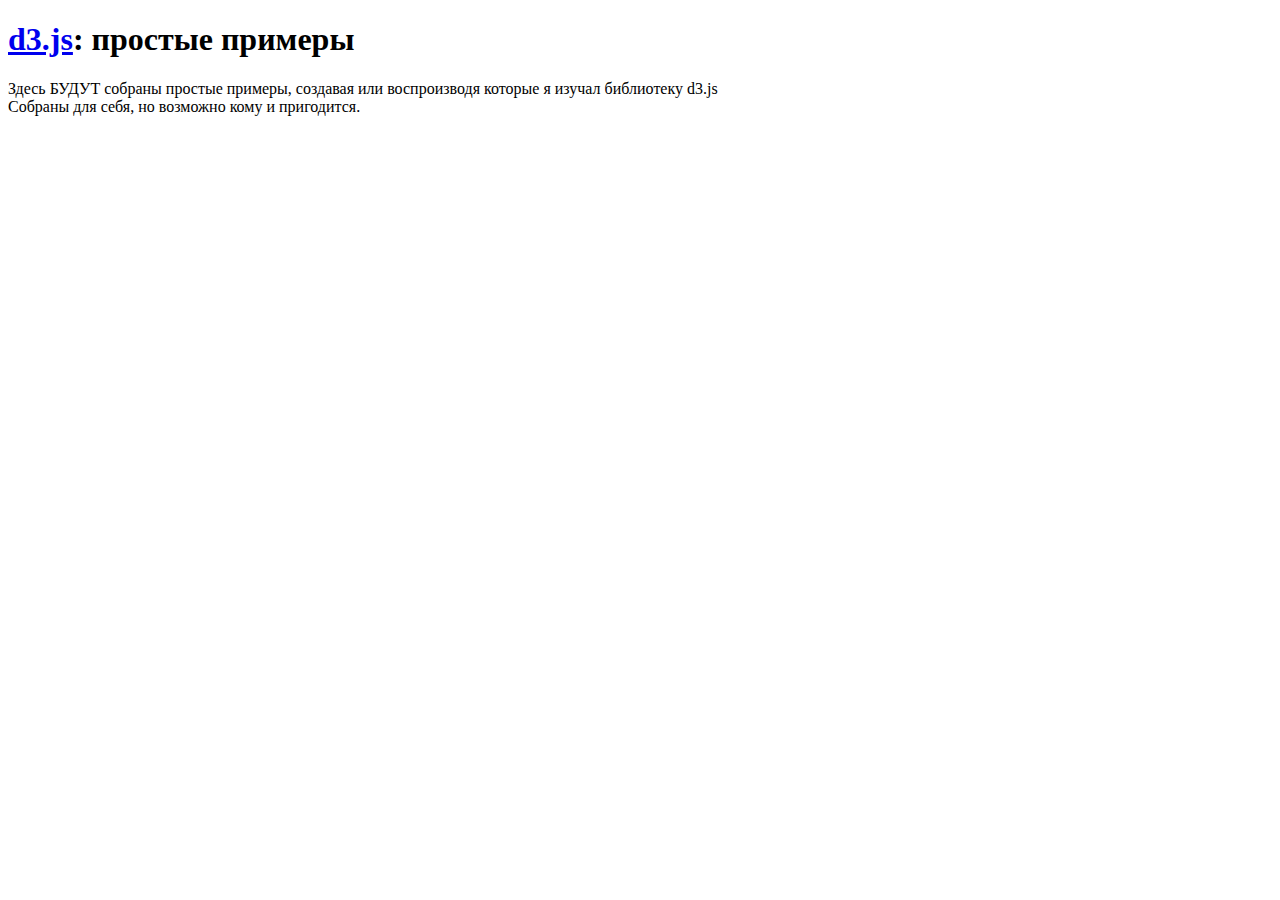
<file: index.html>
<!DOCTYPE html>
<html>
<head lang="en">
    <meta charset="UTF-8">
    <title>d3.js: простые примеры</title>
</head>
<body>
    <h1><a href="http://d3js.org/">d3.js</a>: простые примеры</h1>
    Здесь БУДУТ собраны простые примеры, создавая или воспроизводя которые я изучал библиотеку d3.js<br />
    Собраны для себя, но возможно кому и пригодится.
    <script src="site/js/ganalytics.js"></script>
</body>
</html>
</file>
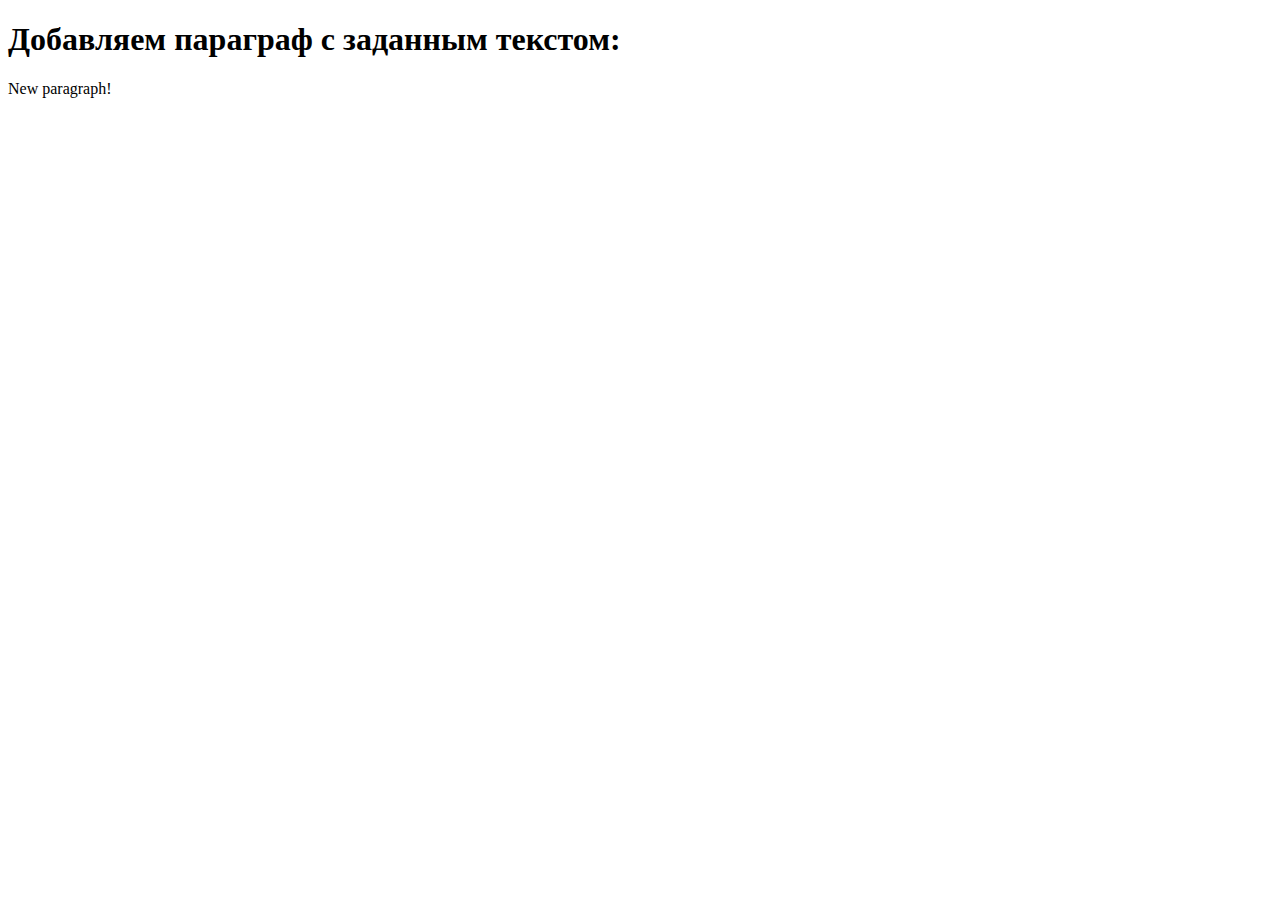
<file: d3js_examples/level_1/example.html>
<!DOCTYPE html>
<html>
<head lang="en">
    <meta charset="UTF-8">
    <script type="text/javascript" src="../lib/d3.js"></script>  <!-- подключаем библиотеку d3.js -->
    <title>Пример 1</title>
</head>
<body>
    <h1>Добавляем параграф с заданным текстом:</h1>
    <script type="text/javascript" src="example.js"></script>  <!-- подключаем скрипт с нашим примером -->
</body>
</html>
</file>
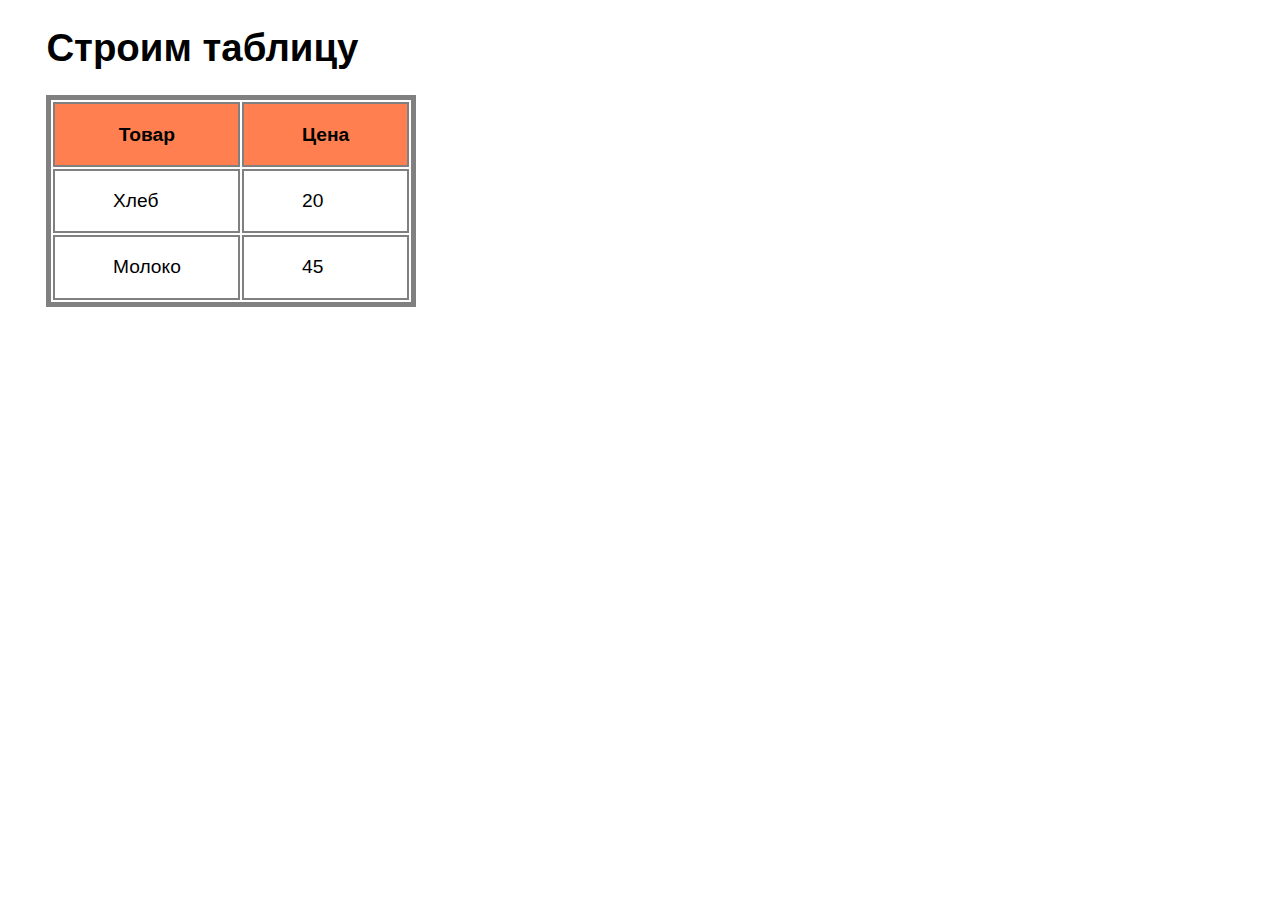
<file: d3js_examples/level_2/example.html>
<!DOCTYPE html>
<html>
<head lang="en">
    <meta charset="UTF-8">
    <script type="text/javascript" src="../lib/d3.js"></script>  <!-- подключаем библиотеку d3.js -->
    <link type="text/css" href="../lib/lelkaklel.css" rel="stylesheet" />
    <link type="text/css" href="example.css" rel="stylesheet" />
    <title>Пример 2</title>
</head>
<body>
    <h1>Строим таблицу</h1>
    <script type="text/javascript" src="example.js"></script>  <!-- подключаем скрипт с нашим примером -->
</body>
</html>
</file>
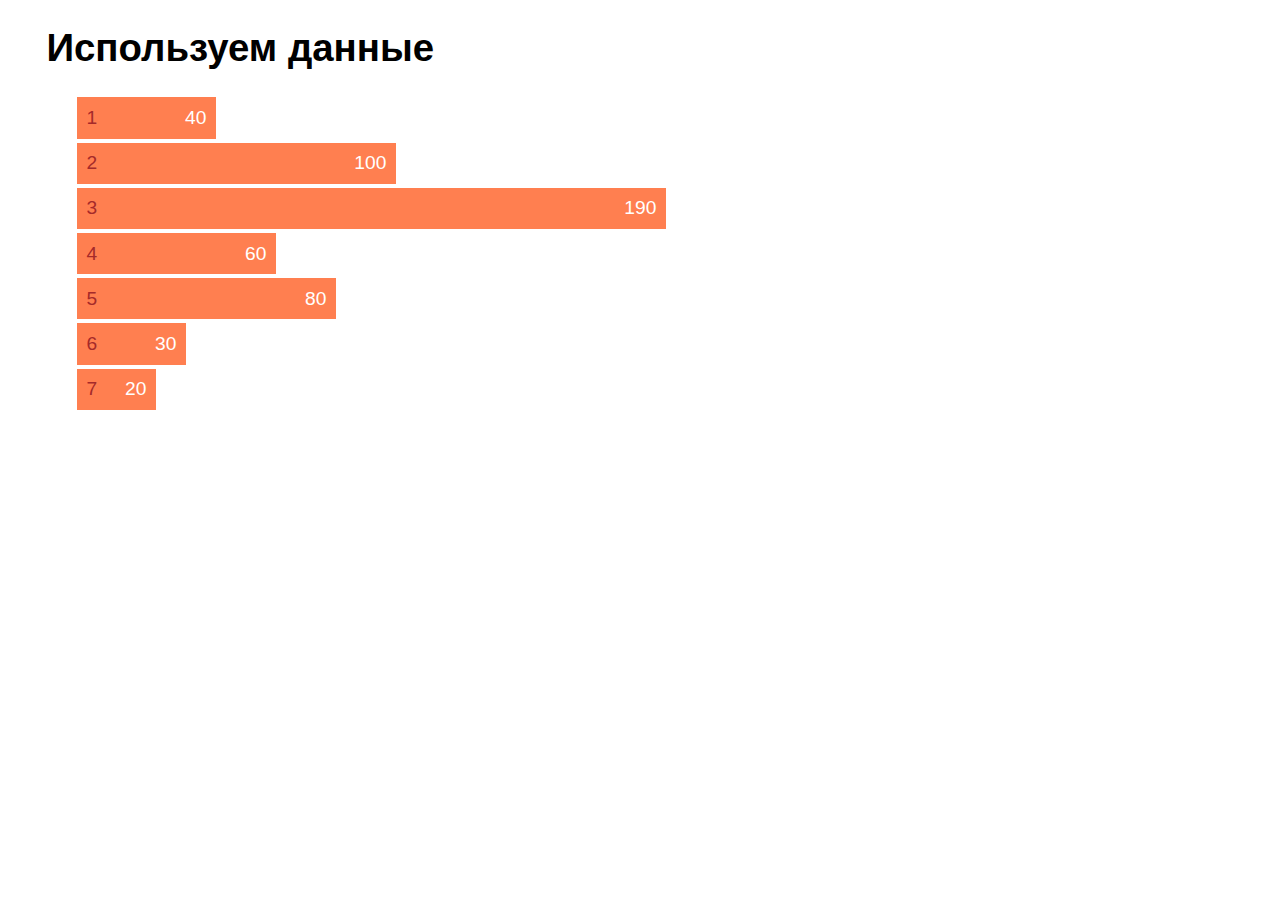
<file: d3js_examples/level_3/example.html>
<!DOCTYPE html>
<html>
<head lang="en">
    <meta charset="UTF-8">
    <script type="text/javascript" src="../lib/d3.js"></script>  <!-- подключаем библиотеку d3.js -->
    <link type="text/css" href="../lib/lelkaklel.css" rel="stylesheet" />
    <link type="text/css" href="example.css" rel="stylesheet" />
    <title>Пример 3</title>
</head>
<body>
    <h1>Используем данные</h1>
    <script type="text/javascript" src="example.js"></script>  <!-- подключаем скрипт с нашим примером -->
</body>
</html>
</file>
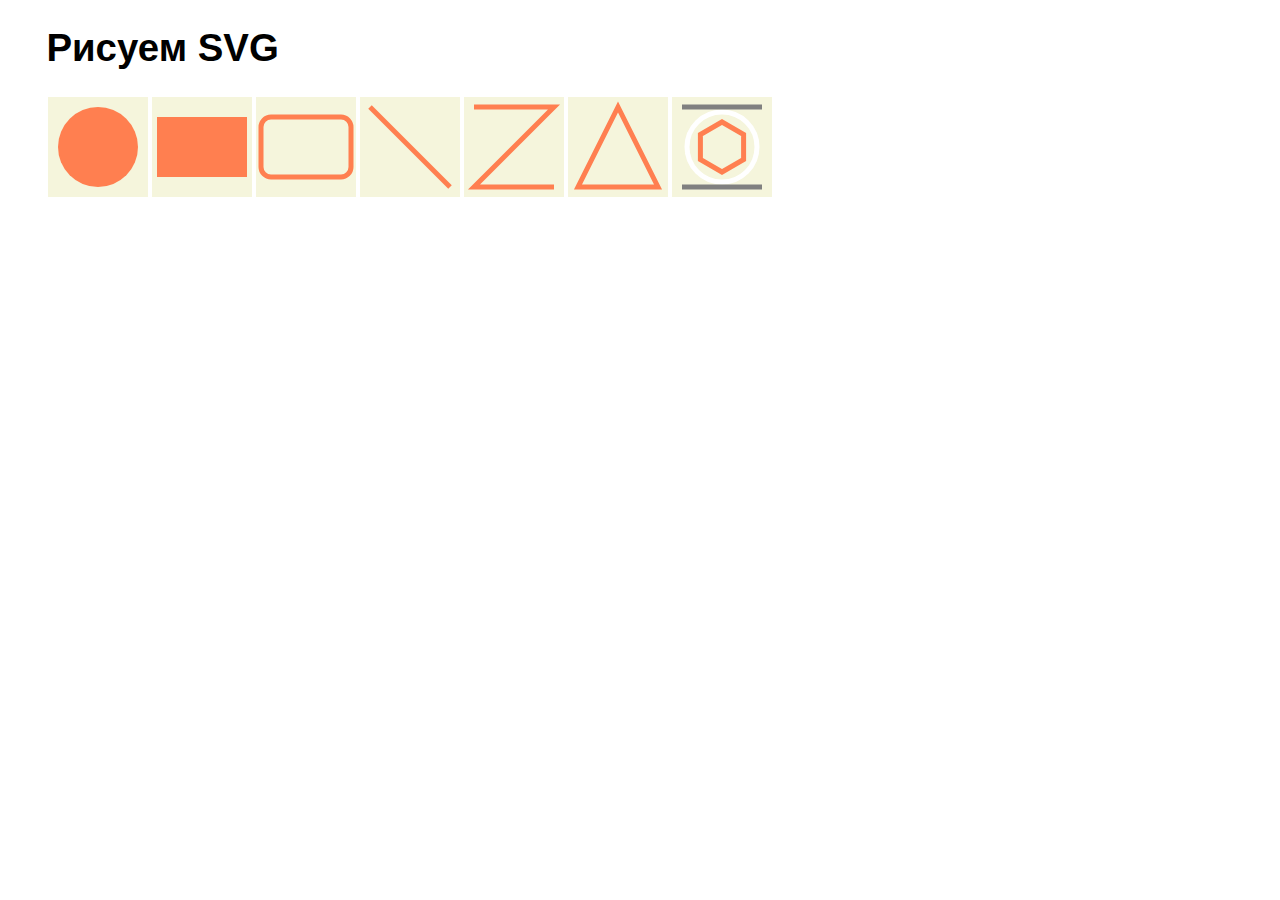
<file: d3js_examples/level_4/example.html>
<!DOCTYPE html>
<html>
<head lang="en">
    <meta charset="UTF-8">
    <script type="text/javascript" src="../lib/d3.js"></script>  <!-- подключаем библиотеку d3.js -->
    <link type="text/css" href="../lib/lelkaklel.css" rel="stylesheet" />
    <link type="text/css" href="example.css" rel="stylesheet" />
    <title>Пример 4</title>
</head>
<body>
    <h1>Рисуем SVG</h1>
    <script type="text/javascript" src="example.js"></script>  <!-- подключаем скрипт с нашим примером -->
</body>
</html>
</file>
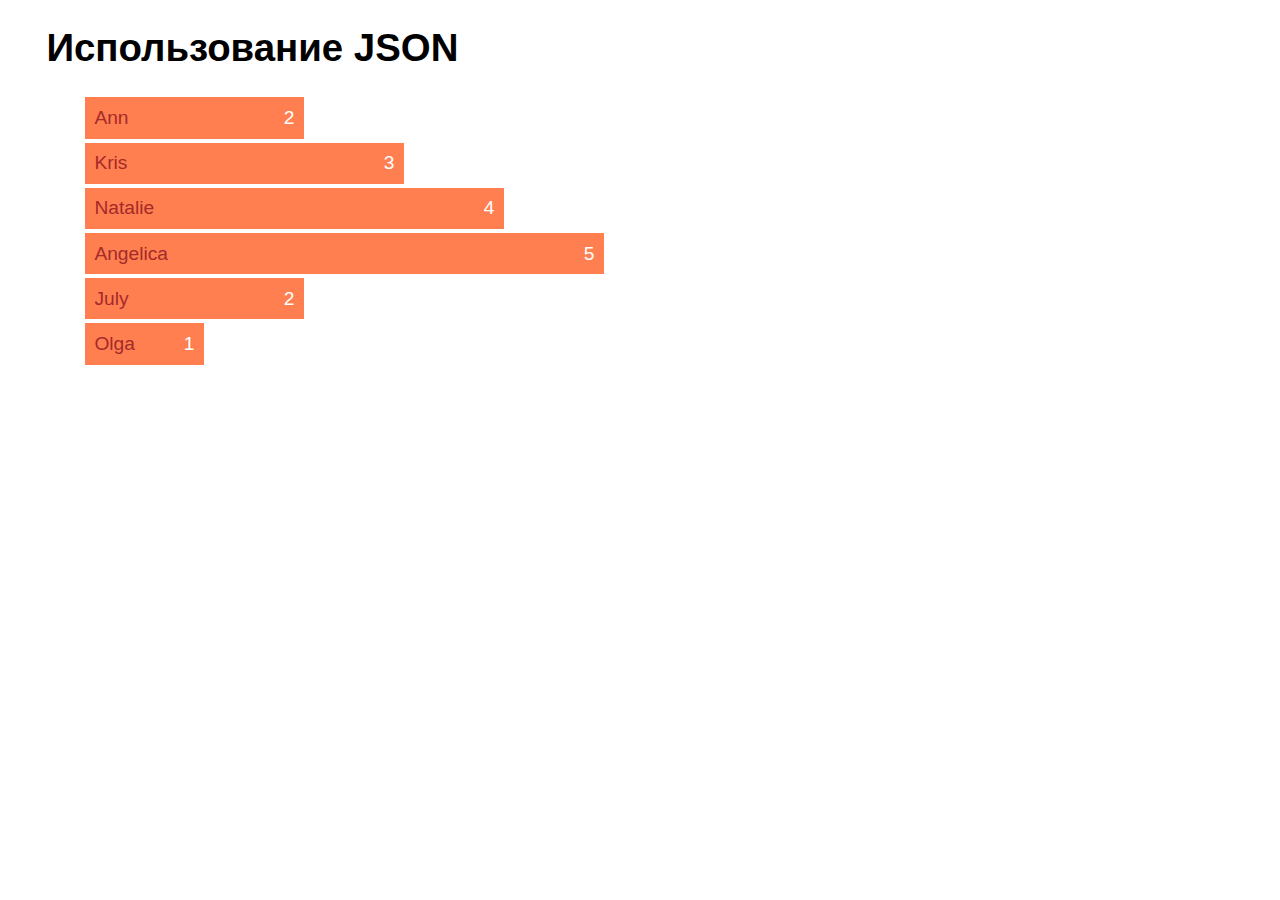
<file: d3js_examples/level_5/example.html>
<!DOCTYPE html>
<html>
<head lang="en">
    <meta charset="UTF-8">
    <script type="text/javascript" src="../lib/d3.js"></script>  <!-- подключаем библиотеку d3.js -->
    <link type="text/css" href="../lib/lelkaklel.css" rel="stylesheet" />
    <link type="text/css" href="example.css" rel="stylesheet" />
    <title>Пример 5</title>
</head>
<body>
    <h1>Использование JSON</h1>
    <script type="text/javascript" src="example.js"></script>  <!-- подключаем скрипт с нашим примером -->
</body>
</html>
</file>
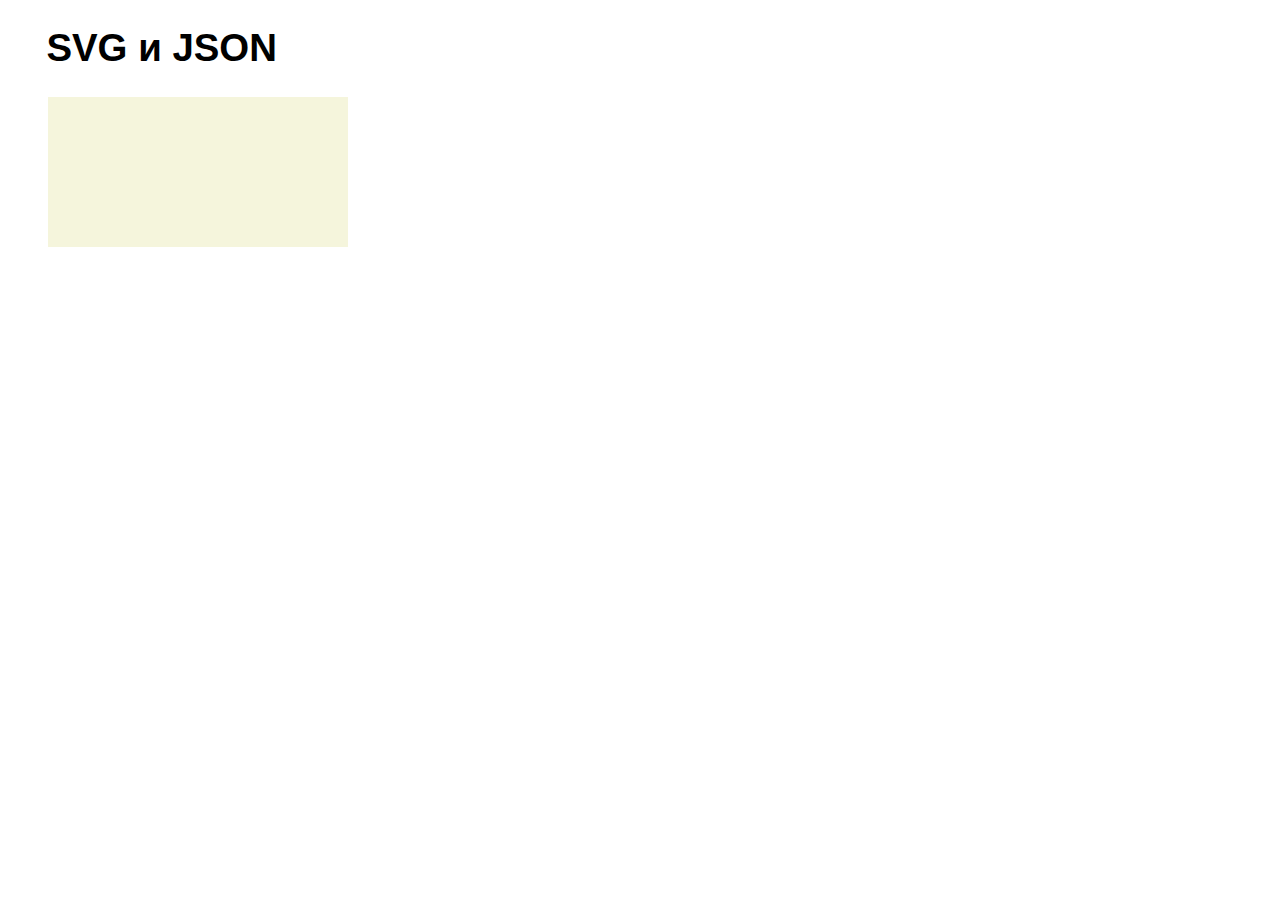
<file: d3js_examples/level_6/example.html>
<!DOCTYPE html>
<html>
<head lang="en">
    <meta charset="UTF-8">
    <script type="text/javascript" src="../lib/d3.js"></script>  <!-- подключаем библиотеку d3.js -->
    <link type="text/css" href="../lib/lelkaklel.css" rel="stylesheet" />
    <link type="text/css" href="example.css" rel="stylesheet" />
    <title>Пример 6</title>
</head>
<body>
    <h1>SVG и JSON</h1>
    <script type="text/javascript" src="example.js"></script>  <!-- подключаем скрипт с нашим примером -->
</body>
</html>
</file>
<file: d3js_examples/lib/lelkaklel.css>
html {
    padding: 0 2em;
    font-family: Verdana, Arial, sans-serif;
    font-size: 120%;
}
</file>
<file: d3js_examples/level_2/example.css>
table {
    border: 5px solid gray;  /* рамка вокруг таблицы */
}

td, th {
    border: 2px solid gray;  /* рамка вокруг ячеек таблицы */
    padding: 1em 3em;  /* отступы внутри ячеек */
}

th {
    background-color: coral;  /* цвет заливки заголовка */
}
</file>
<file: d3js_examples/level_3/example.css>
.div_bar {
    background-color: coral;
    position: relative;
    clear: both;
    float: left;
    left: 2em;
    color: white;
    padding: 0.5em 0.5em;
    margin: 2px 0;
    text-align: right;
}

.div_bar:hover {
    opacity: 0.7;
}

.div_index {
    color: brown;
    text-align: left;
    clear: both;
    float: left;
}

.div_value {
    color: white;
    text-align: right;
    float: right;
}
</file>
<file: d3js_examples/level_4/example.css>
svg {
    margin: 2px;
}
</file>
<file: d3js_examples/level_5/example.css>
.div_bar {
    background-color: coral;
    position: relative;
    clear: both;
    float: left;
    left: 2em;
    color: white;
    padding: 0.5em 0.5em;
    margin: 2px 0;
    text-align: right;
}

.div_bar:hover {
    opacity: 0.7;
}

.div_index {
    color: brown;
    text-align: left;
    clear: both;
    float: left;
}

.div_value {
    color: white;
    text-align: right;
    float: right;
}
</file>
<file: d3js_examples/level_6/example.css>
svg {
    margin: 2px;
    background-color: beige;
}

table {
    border-collapse: collapse;
}
</file>
